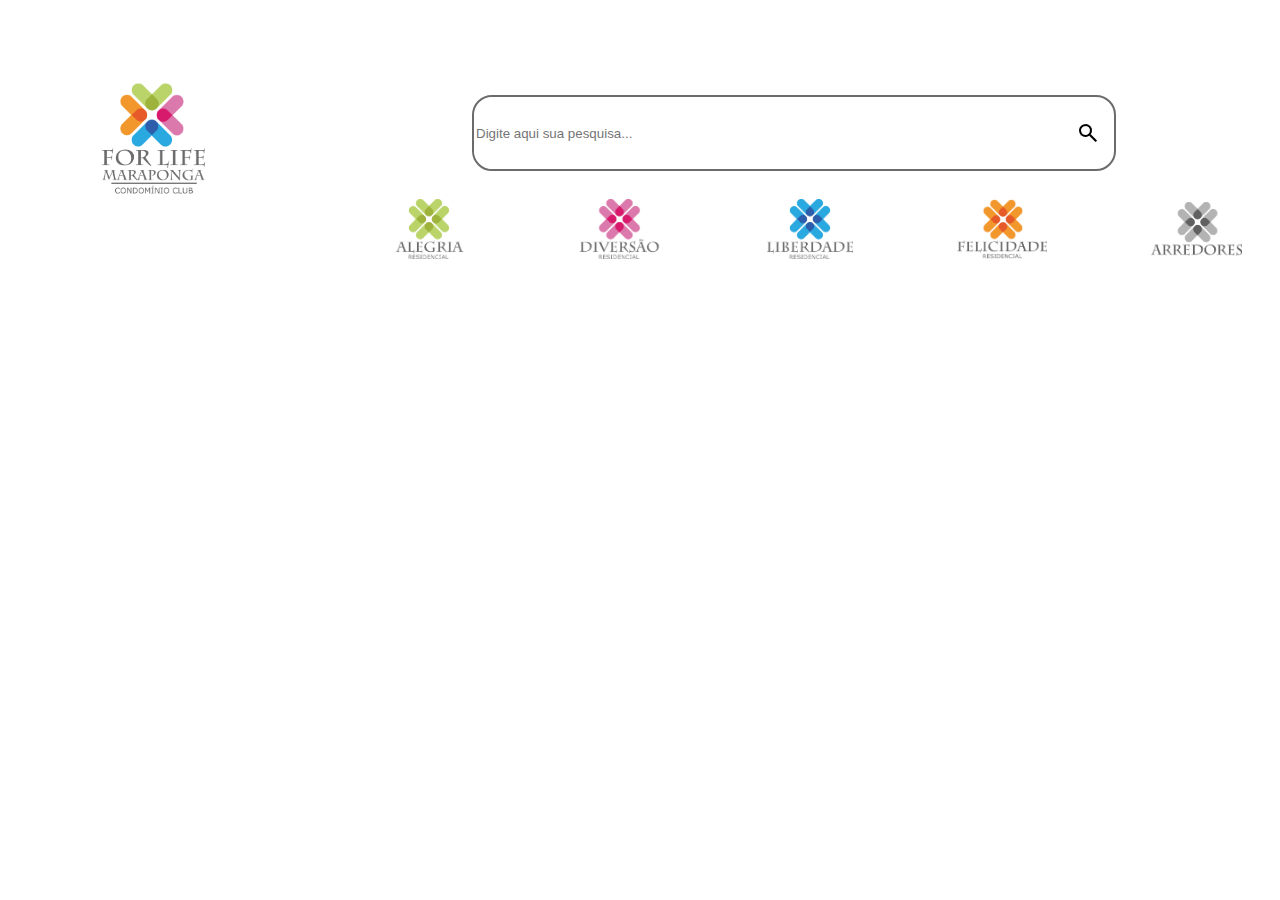
<file: index.html>
<!DOCTYPE html>
<html lang="pt-BR">
<head>
    <meta charset="UTF-8">
    <meta name="viewport" content="width=device-width, initial-scale=1.0">
    <link rel="stylesheet" href="style.css">
    <title>Grupo For Life</title>
</head>
<body>
    <!-- Global Navigation Bar -->
    <header>
        <div class="nv_gnb_logo_container">
            <a href="index.html" target="_self">
                <img class="logo_for_life_imagem" src="imagem/logo_arredores_full2.png" alt="Logomarca For Life Maraponga">
            </a>
        </div>
        <div class="nv_sch_container">
            <div class="nv_sch_inpt">
                <div class="search_box">
                    <input type="search" name="teste" id="header_search" placeholder="Digite aqui sua pesquisa...">
                        <img src="imagem/search_FILL0_wght400_GRAD0_opsz24.png" alt="lupa de pesquisa">
                </div>
            </div>
            <nav class="for_header_column_right">
                <ul class="header_column_right_list">
                    <li class="menu_list">
                        <a href="alegria.html" class="menu_href" target="_self">
                            <img class="logo_list" src="imagem/alegria/alegria_logo_full1.png" alt="logo Alegria">
                        </a>
                    </li>
                    <li class="menu_list">
                        <a href="diversao.html" class="menu_href" target="_self">
                            <img class="logo_list" src="imagem/diversao/logo_diversao_full1.png" alt="logo Diversão">
                        </a>
                    </li>
                    <li class="menu_list">
                        <a href="liberdade.html" class="menu_href" target="_self">
                            <img class="logo_list" src="imagem/liberdade/logo_liberdade_full1.png" alt="logo Liberdade">
                        </a>
                    </li>
                    <li class="menu_list">
                        <a href="felicidade.html" class="menu_href" target="_self">
                            <img class="logo_list" src="imagem/felicidade/logo_felicidade_full3.png" alt="logo Felicidade">
                        </a>
                    </li>
                    <li class="menu_list">
                        <a href="arredores.html" class="menu_href" target="_self">
                            <img class="logo_list logo_arredores" src="imagem/arredores/logo_arredores1.png" alt="logo Arredores">
                        </a>
                    </li>
                </ul>
            </nav>
        </div>
    </header>
    <div class="sidebar_left">

    </div>
</body>
</html>
</file>
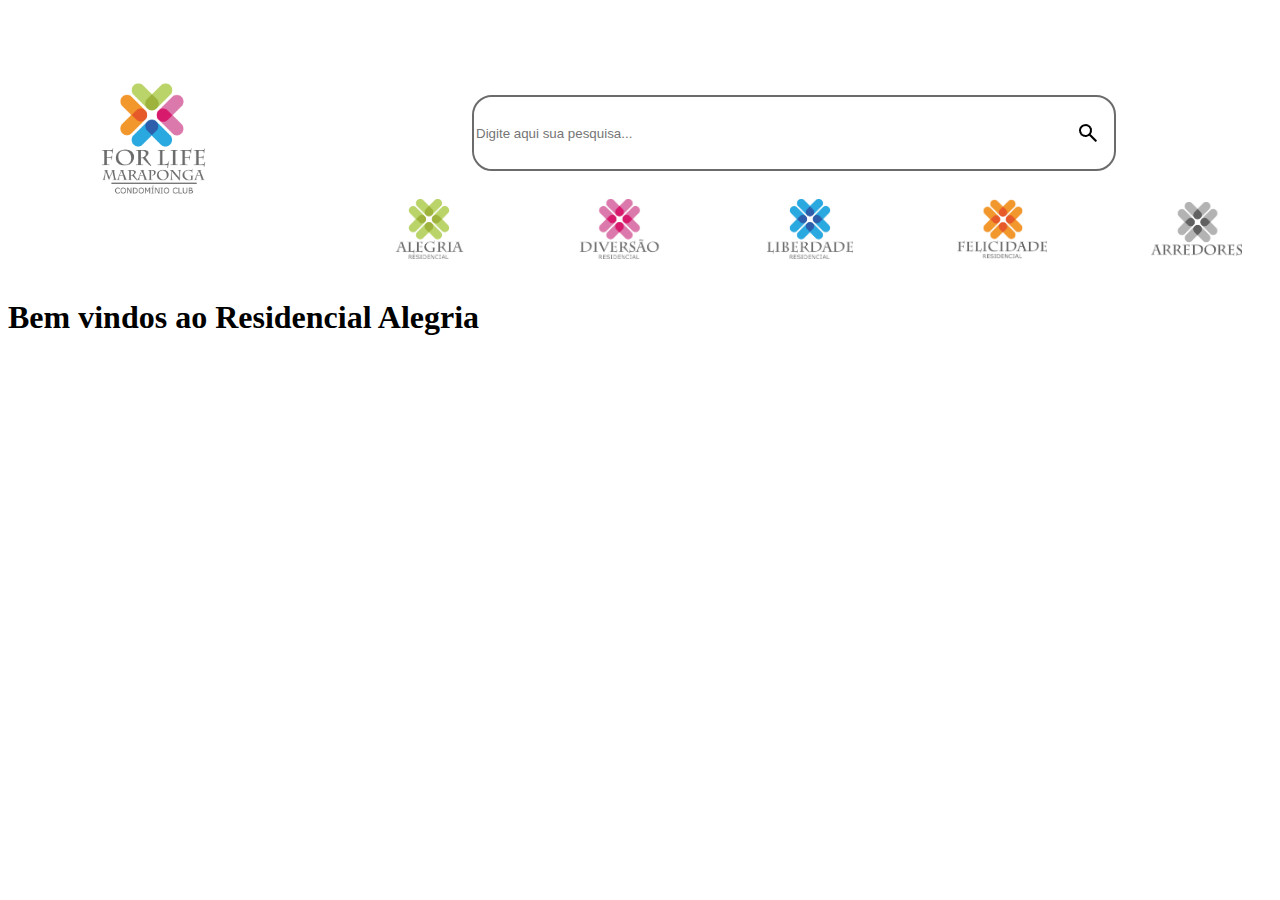
<file: alegria.html>
<!DOCTYPE html>
<html lang="pt-BR">
<head>
    <meta charset="UTF-8">
    <meta name="viewport" content="width=device-width, initial-scale=1.0">
    <link rel="stylesheet" href="style.css">
    <title>Res. Alegria</title>
</head>
<body>
    <header>
        <div class="nv_gnb_logo_container">
            <a href="index.html" target="_self">
                <img class="logo_for_life_imagem" src="imagem/logo_arredores_full2.png" alt="Logomarca For Life Maraponga">
            </a>
        </div>
        <div class="nv_sch_container">
            <div class="nv_sch_inpt">
                <div class="search_box">
                    <input type="search" name="teste" id="header_search" placeholder="Digite aqui sua pesquisa...">
                        <img src="imagem/search_FILL0_wght400_GRAD0_opsz24.png" alt="lupa de pesquisa">
                </div>
            </div>
            <nav class="for_header_column_right">
                <ul class="header_column_right_list">
                    <li class="menu_list">
                        <a href="alegria.html" class="menu_href" target="_self">
                            <img class="logo_list" src="imagem/alegria/alegria_logo_full1.png" alt="logo Alegria">
                        </a>
                    </li>
                    <li class="menu_list">
                        <a href="diversao.html" class="menu_href" target="_self">
                            <img class="logo_list" src="imagem/diversao/logo_diversao_full1.png" alt="logo Diversão">
                        </a>
                    </li>
                    <li class="menu_list">
                        <a href="liberdade.html" class="menu_href" target="_self">
                            <img class="logo_list" src="imagem/liberdade/logo_liberdade_full1.png" alt="logo Liberdade">
                        </a>
                    </li>
                    <li class="menu_list">
                        <a href="felicidade.html" class="menu_href" target="_self">
                            <img class="logo_list" src="imagem/felicidade/logo_felicidade_full3.png" alt="logo Felicidade">
                        </a>
                    </li>
                    <li class="menu_list">
                        <a href="arredores.html" class="menu_href" target="_self">
                            <img class="logo_list logo_arredores" src="imagem/arredores/logo_arredores1.png" alt="logo Arredores">
                        </a>
                    </li>
                </ul>
            </nav>
        </div>
    </header>
    <h1>Bem vindos ao Residencial Alegria</h1>
    
</body>
</html>
</file>
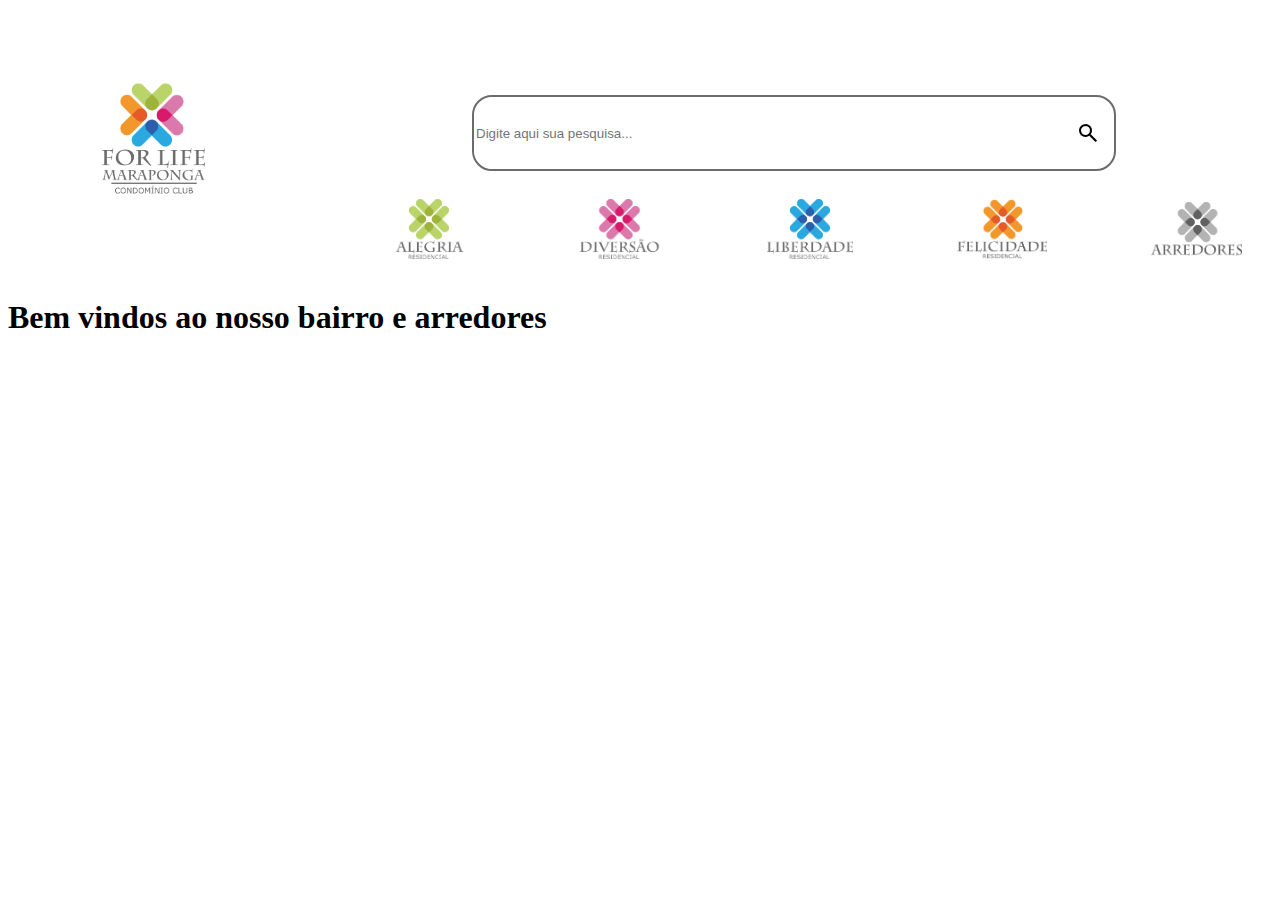
<file: arredores.html>
<!DOCTYPE html>
<html lang="pt-BR">
<head>
    <meta charset="UTF-8">
    <meta name="viewport" content="width=device-width, initial-scale=1.0">
    <link rel="stylesheet" href="style.css">
    <title>Res. For Life Maraponga - Arredores</title>
</head>
<body>
    <header>
        <div class="nv_gnb_logo_container">
            <a href="index.html" target="_self">
                <img class="logo_for_life_imagem" src="imagem/logo_arredores_full2.png" alt="Logomarca For Life Maraponga">
            </a>
        </div>
        <div class="nv_sch_container">
            <div class="nv_sch_inpt">
                <div class="search_box">
                    <input type="search" name="teste" id="header_search" placeholder="Digite aqui sua pesquisa...">
                        <img src="imagem/search_FILL0_wght400_GRAD0_opsz24.png" alt="lupa de pesquisa">
                </div>
            </div>
            <nav class="for_header_column_right">
                <ul class="header_column_right_list">
                    <li class="menu_list">
                        <a href="alegria.html" class="menu_href" target="_self">
                            <img class="logo_list" src="imagem/alegria/alegria_logo_full1.png" alt="logo Alegria">
                        </a>
                    </li>
                    <li class="menu_list">
                        <a href="diversao.html" class="menu_href" target="_self">
                            <img class="logo_list" src="imagem/diversao/logo_diversao_full1.png" alt="logo Diversão">
                        </a>
                    </li>
                    <li class="menu_list">
                        <a href="liberdade.html" class="menu_href" target="_self">
                            <img class="logo_list" src="imagem/liberdade/logo_liberdade_full1.png" alt="logo Liberdade">
                        </a>
                    </li>
                    <li class="menu_list">
                        <a href="felicidade.html" class="menu_href" target="_self">
                            <img class="logo_list" src="imagem/felicidade/logo_felicidade_full3.png" alt="logo Felicidade">
                        </a>
                    </li>
                    <li class="menu_list">
                        <a href="arredores.html" class="menu_href" target="_self">
                            <img class="logo_list logo_arredores" src="imagem/arredores/logo_arredores1.png" alt="logo Arredores">
                        </a>
                    </li>
                </ul>
            </nav>
        </div>
    </header>
    <h1>Bem vindos ao nosso bairro e arredores</h1>
    
</body>
</html>
</file>
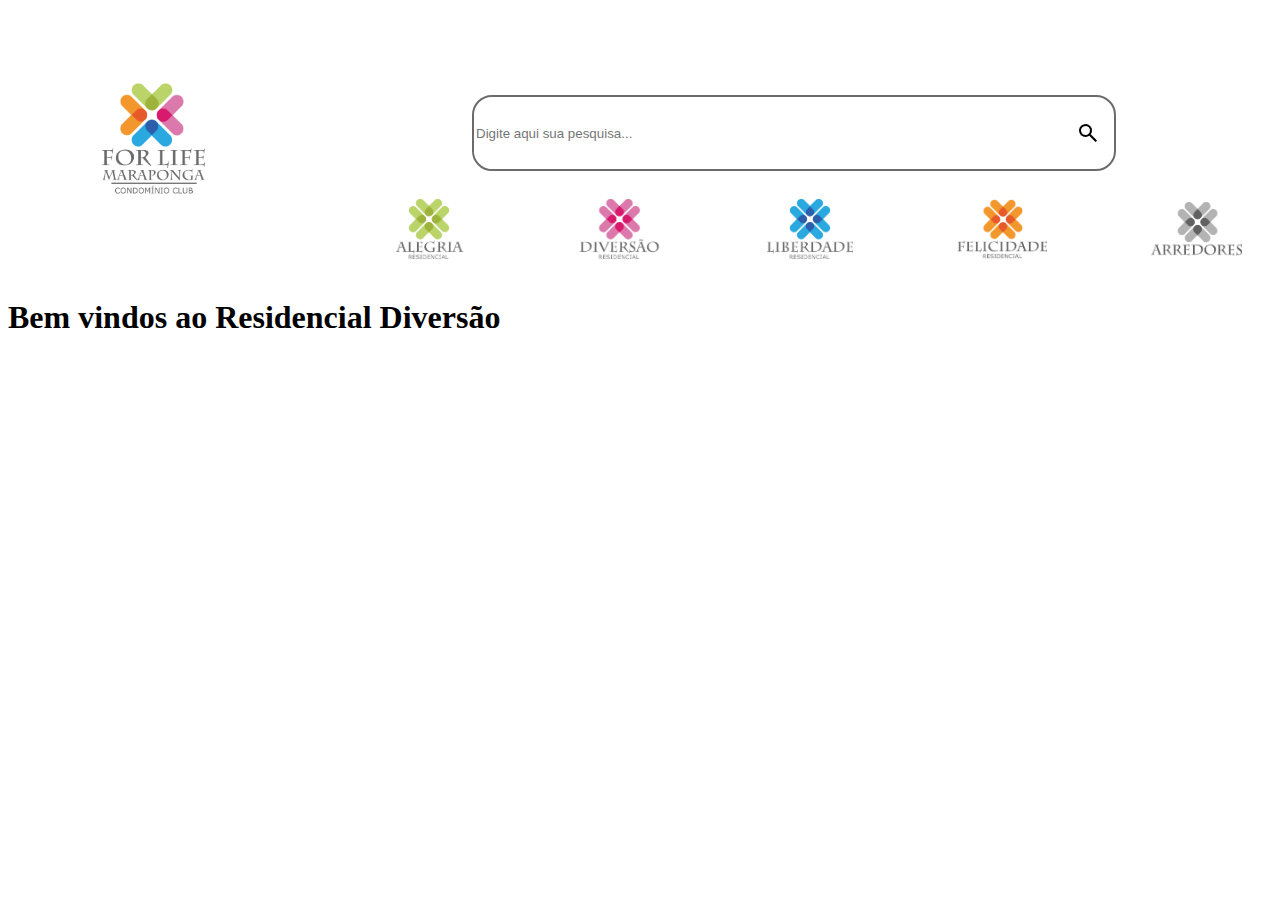
<file: diversao.html>
<!DOCTYPE html>
<html lang="pt-BR">
<head>
    <meta charset="UTF-8">
    <meta name="viewport" content="width=device-width, initial-scale=1.0">
    <link rel="stylesheet" href="style.css">
    <title>Res. Diversão</title>
</head>
<body>
    <header>
        <div class="nv_gnb_logo_container">
            <a href="index.html" target="_self">
                <img class="logo_for_life_imagem" src="imagem/logo_arredores_full2.png" alt="Logomarca For Life Maraponga">
            </a>
        </div>
        <div class="nv_sch_container">
            <div class="nv_sch_inpt">
                <div class="search_box">
                    <input type="search" name="teste" id="header_search" placeholder="Digite aqui sua pesquisa...">
                        <img src="imagem/search_FILL0_wght400_GRAD0_opsz24.png" alt="lupa de pesquisa">
                </div>
            </div>
            <nav class="for_header_column_right">
                <ul class="header_column_right_list">
                    <li class="menu_list">
                        <a href="alegria.html" class="menu_href" target="_self">
                            <img class="logo_list" src="imagem/alegria/alegria_logo_full1.png" alt="logo Alegria">
                        </a>
                    </li>
                    <li class="menu_list">
                        <a href="diversao.html" class="menu_href" target="_self">
                            <img class="logo_list" src="imagem/diversao/logo_diversao_full1.png" alt="logo Diversão">
                        </a>
                    </li>
                    <li class="menu_list">
                        <a href="liberdade.html" class="menu_href" target="_self">
                            <img class="logo_list" src="imagem/liberdade/logo_liberdade_full1.png" alt="logo Liberdade">
                        </a>
                    </li>
                    <li class="menu_list">
                        <a href="felicidade.html" class="menu_href" target="_self">
                            <img class="logo_list" src="imagem/felicidade/logo_felicidade_full3.png" alt="logo Felicidade">
                        </a>
                    </li>
                    <li class="menu_list">
                        <a href="arredores.html" class="menu_href" target="_self">
                            <img class="logo_list logo_arredores" src="imagem/arredores/logo_arredores1.png" alt="logo Arredores">
                        </a>
                    </li>
                </ul>
            </nav>
        </div>
    </header>
    <h1>Bem vindos ao Residencial Diversão</h1>
    
</body>
</html>
</file>
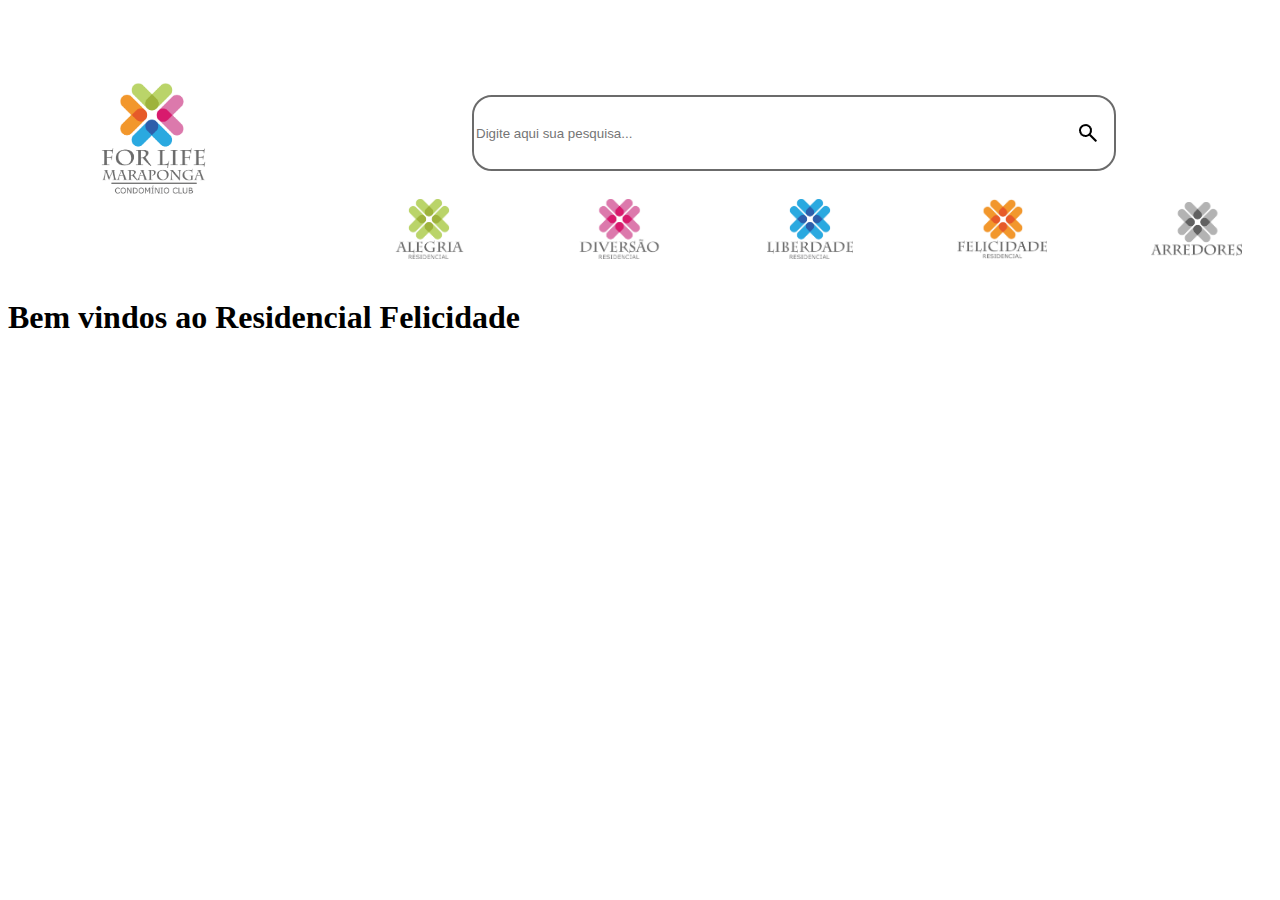
<file: felicidade.html>
<!DOCTYPE html>
<html lang="pt-BR">
<head>
    <meta charset="UTF-8">
    <meta name="viewport" content="width=device-width, initial-scale=1.0">
    <link rel="stylesheet" href="style.css">
    <title>Res. Felicidade</title>
</head>
<body>
    <header>
        <div class="nv_gnb_logo_container">
            <a href="index.html" target="_self">
                <img class="logo_for_life_imagem" src="imagem/logo_arredores_full2.png" alt="Logomarca For Life Maraponga">
            </a>
        </div>
        <div class="nv_sch_container">
            <div class="nv_sch_inpt">
                <div class="search_box">
                    <input type="search" name="teste" id="header_search" placeholder="Digite aqui sua pesquisa...">
                        <img src="imagem/search_FILL0_wght400_GRAD0_opsz24.png" alt="lupa de pesquisa">
                </div>
            </div>
            <nav class="for_header_column_right">
                <ul class="header_column_right_list">
                    <li class="menu_list">
                        <a href="alegria.html" class="menu_href" target="_self">
                            <img class="logo_list" src="imagem/alegria/alegria_logo_full1.png" alt="logo Alegria">
                        </a>
                    </li>
                    <li class="menu_list">
                        <a href="diversao.html" class="menu_href" target="_self">
                            <img class="logo_list" src="imagem/diversao/logo_diversao_full1.png" alt="logo Diversão">
                        </a>
                    </li>
                    <li class="menu_list">
                        <a href="liberdade.html" class="menu_href" target="_self">
                            <img class="logo_list" src="imagem/liberdade/logo_liberdade_full1.png" alt="logo Liberdade">
                        </a>
                    </li>
                    <li class="menu_list">
                        <a href="felicidade.html" class="menu_href" target="_self">
                            <img class="logo_list" src="imagem/felicidade/logo_felicidade_full3.png" alt="logo Felicidade">
                        </a>
                    </li>
                    <li class="menu_list">
                        <a href="arredores.html" class="menu_href" target="_self">
                            <img class="logo_list logo_arredores" src="imagem/arredores/logo_arredores1.png" alt="logo Arredores">
                        </a>
                    </li>
                </ul>
            </nav>
        </div>
    </header>
    <h1>Bem vindos ao Residencial Felicidade</h1>
    
</body>
</html>
</file>
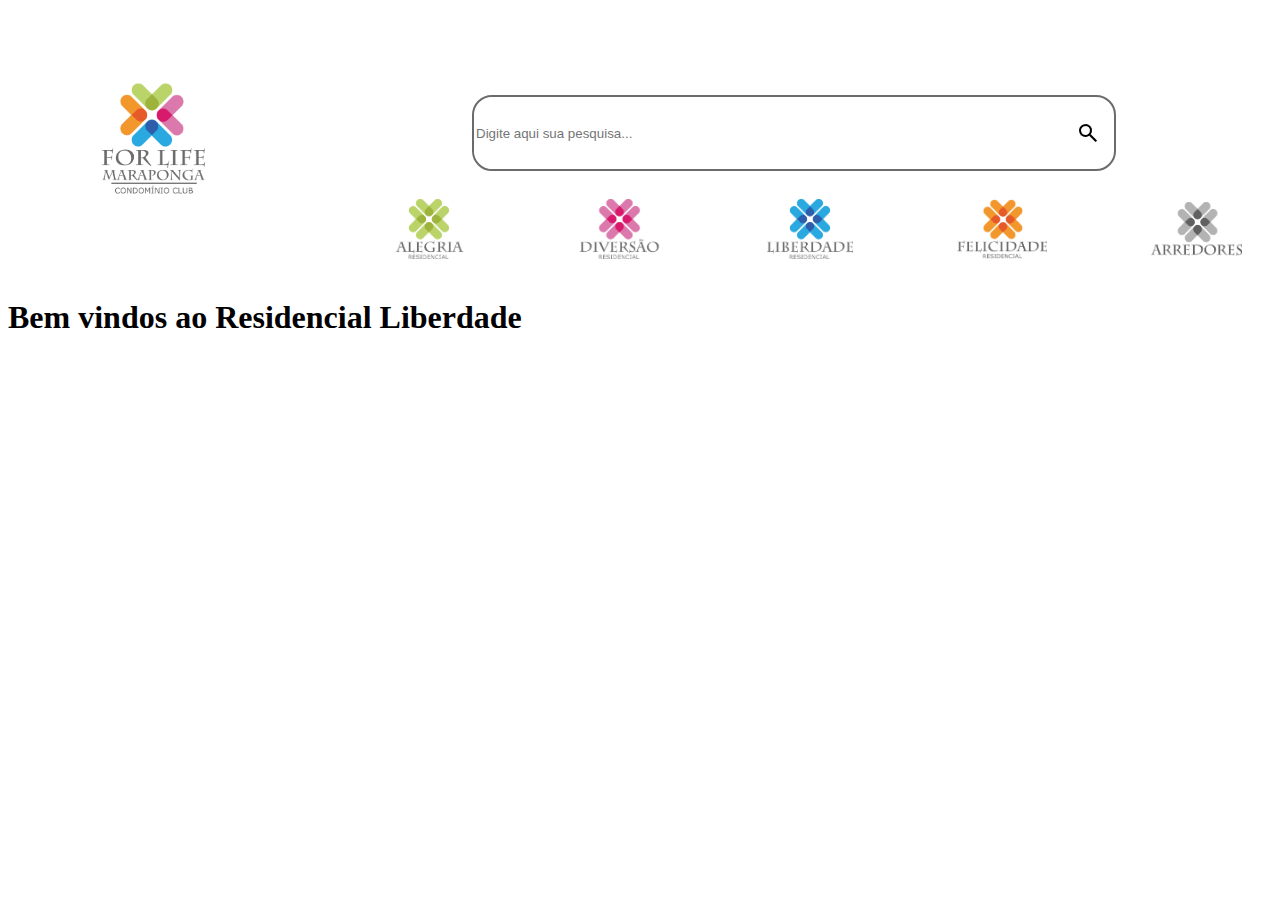
<file: liberdade.html>
<!DOCTYPE html>
<html lang="pt-BR">
<head>
    <meta charset="UTF-8">
    <meta name="viewport" content="width=device-width, initial-scale=1.0">
    <link rel="stylesheet" href="style.css">
    <title>Res. Liberdade</title>
</head>
<body>
    <header>
        <div class="nv_gnb_logo_container">
            <a href="index.html" target="_self">
                <img class="logo_for_life_imagem" src="imagem/logo_arredores_full2.png" alt="Logomarca For Life Maraponga">
            </a>
        </div>
        <div class="nv_sch_container">
            <div class="nv_sch_inpt">
                <div class="search_box">
                    <input type="search" name="teste" id="header_search" placeholder="Digite aqui sua pesquisa...">
                        <img src="imagem/search_FILL0_wght400_GRAD0_opsz24.png" alt="lupa de pesquisa">
                </div>
            </div>
            <nav class="for_header_column_right">
                <ul class="header_column_right_list">
                    <li class="menu_list">
                        <a href="alegria.html" class="menu_href" target="_self">
                            <img class="logo_list" src="imagem/alegria/alegria_logo_full1.png" alt="logo Alegria">
                        </a>
                    </li>
                    <li class="menu_list">
                        <a href="diversao.html" class="menu_href" target="_self">
                            <img class="logo_list" src="imagem/diversao/logo_diversao_full1.png" alt="logo Diversão">
                        </a>
                    </li>
                    <li class="menu_list">
                        <a href="liberdade.html" class="menu_href" target="_self">
                            <img class="logo_list" src="imagem/liberdade/logo_liberdade_full1.png" alt="logo Liberdade">
                        </a>
                    </li>
                    <li class="menu_list">
                        <a href="felicidade.html" class="menu_href" target="_self">
                            <img class="logo_list" src="imagem/felicidade/logo_felicidade_full3.png" alt="logo Felicidade">
                        </a>
                    </li>
                    <li class="menu_list">
                        <a href="arredores.html" class="menu_href" target="_self">
                            <img class="logo_list logo_arredores" src="imagem/arredores/logo_arredores1.png" alt="logo Arredores">
                        </a>
                    </li>
                </ul>
            </nav>
        </div>
    </header>
    <h1>Bem vindos ao Residencial Liberdade</h1>
    
</body>
</html>
</file>
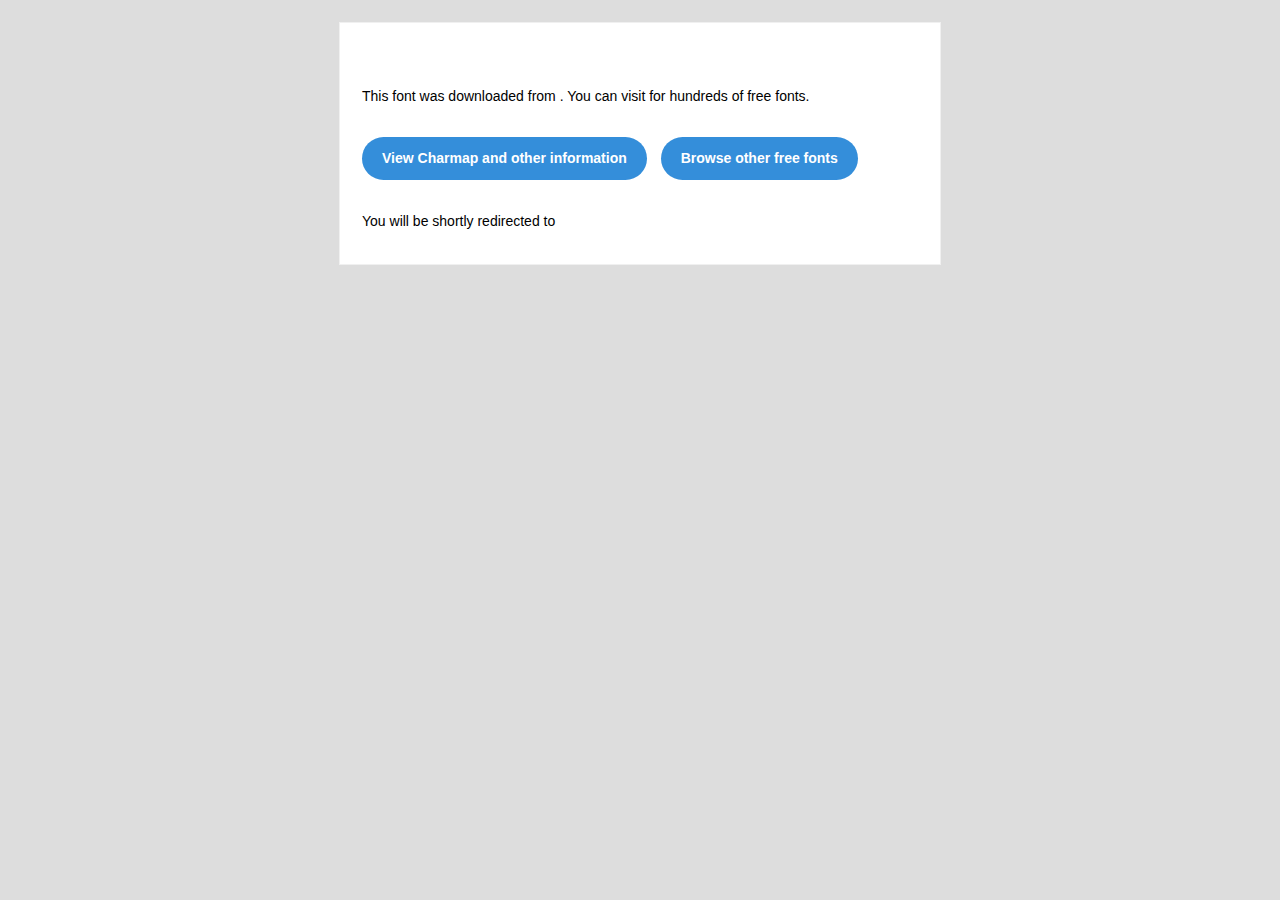
<file: font/Charlemagne Bold/readme.html>
<!DOCTYPE html PUBLIC "-//W3C//DTD XHTML 1.0 Transitional//EN" "http://www.w3.org/TR/xhtml1/DTD/xhtml1-transitional.dtd">
<html xmlns="http://www.w3.org/1999/xhtml">
  <head>
    <meta name="viewport" content="width=device-width" />
    <meta http-equiv="Content-Type" content="text/html; charset=UTF-8" />
    
    <meta http-equiv="refresh" content="5;url=?ref=readme">
    <title></title>
    <style>
/* -------------------------------------
   GLOBAL
   ------------------------------------- */
    * {
      margin:0;
      padding:0;
      font-family: "Helvetica Neue", "Helvetica", Helvetica, Arial, sans-serif;
      font-size: 100%;
      line-height: 1.6;
    }

    img {
      max-width: 100%;
    }

    body {
      -webkit-font-smoothing:antialiased;
      -webkit-text-size-adjust:none;
      width: 100%!important;
      height: 100%;
      background:#DDD;
    }


    /* -------------------------------------
       ELEMENTS
       ------------------------------------- */
    a {
      color: #348eda;
    }

    .btn-primary, .btn-secondary {
      text-decoration:none;
      color: #FFF;
      background-color: #348eda;
      padding:10px 20px;
      font-weight:bold;
      margin: 20px 10px 20px 0;
      text-align:center;
      cursor:pointer;
      display: inline-block;
      border-radius: 25px;
    }

    .btn-secondary{
      background: #aaa;
    }

    .last {
      margin-bottom: 0;
    }

    .first{
      margin-top: 0;
    }


    /* -------------------------------------
       BODY
       ------------------------------------- */
    table.body-wrap {
      width: 100%;
      padding: 20px;
    }

    table.body-wrap .container{
      border: 1px solid #f0f0f0;
    }


    /* -------------------------------------
       FOOTER
       ------------------------------------- */
    table.footer-wrap {
      width: 100%;
      clear:both!important;
    }

    .footer-wrap .container p {
      font-size:12px;
      color:#666;

    }

    table.footer-wrap a{
      color: #999;
    }


    /* -------------------------------------
       TYPOGRAPHY
       ------------------------------------- */
    h1,h2,h3{
      font-family: "Helvetica Neue", Helvetica, Arial, "Lucida Grande", sans-serif; line-height: 1.1; margin-bottom:15px; color:#000;
      margin: 40px 0 10px;
      line-height: 1.2;
      font-weight:200;
    }

    h1 {
      font-size: 36px;
    }
    h2 {
      font-size: 28px;
    }
    h3 {
      font-size: 22px;
    }

    p, ul {
      margin-bottom: 10px;
      font-weight: normal;
      font-size:14px;
    }

    ul li {
      margin-left:5px;
      list-style-position: inside;
    }

    /* ---------------------------------------------------
       RESPONSIVENESS
       Nuke it from orbit. It's the only way to be sure.
       ------------------------------------------------------ */

    /* Set a max-width, and make it display as block so it will automatically stretch to that width, but will also shrink down on a phone or something */
    .container {
      display:block!important;
      max-width:600px!important;
      margin:0 auto!important; /* makes it centered */
      clear:both!important;
    }

    /* This should also be a block element, so that it will fill 100% of the .container */
    .content {
      padding:20px;
      max-width:600px;
      margin:0 auto;
      display:block;
    }

    /* Let's make sure tables in the content area are 100% wide */
    .content table {
      width: 100%;
    }

    </style>
  </head>

  <body bgcolor="#f6f6f6">

    <!-- body -->
    <table class="body-wrap">
      <tr>
        <td></td>
        <td class="container" bgcolor="#FFFFFF">

          <!-- content -->
          <div class="content">
            <table>
              <tr>
                <td>
                  <h1></h1>
                  <p>This font was downloaded from <a href="?ref=readme"></a> . You can visit <a href="?ref=readme"></a> for hundreds of free fonts.</p>
                  <p><a href="?ref=readme" class="btn-primary">View Charmap and other information</a> <a href="?ref=readme" class="btn-primary">Browse other free fonts</a></p>
                  <p>You will be shortly redirected to </p>
                </td>
              </tr>
            </table>
          </div>
          <!-- /content -->

        </td>
        <td></td>
      </tr>
    </table>
    <!-- /body -->

  </body>
</html>
</file>
<file: style.css>
/* PALETA NA COR AZUL
.color1 { #81c1de };
.color2 { #6eafcc };
.color3 { #5b9db9 };
.color4 { #488ba7 };
.color5 { #357994 }; */

/* COLOR ALEGRIA 
.color1 { #bad469 };
.color2 { #9eb33c }; */

/* COLOR DIVERSAO 
.color1 { #ed60a4 };
.color2 { #d11c61 }; */

/* COLOR LIBERDADE 
.color1 { #2aa9e0 };
.color2 { #2d5eab }; */

/* FELICIDADE 
.color1 { #f2952e };
.color2 { #e73d24 }; */


* {
    margin: none;
    padding: none;
    border: none;
}
header{
    /* border: 2PX solid rgb(47, 0, 255); */
    display: flex;
    justify-content: space-around;
    align-items: center;
    width: 100vw;
    height: 30vh;
}
/* primeira parte  */
.nv_gnb_logo_container {
    /* border: 2px solid red; */
    display: flex;
    justify-content: space-around;
    align-items: center;
    width: 200px;
}
.logo_for_life_imagem {
    /* border: 2px solid green; */
    width: 150px;
}
/* segunda parte */
.nv_sch_container {
    font-family: system-ui, -apple-system, BlinkMacSystemFont, 'Segoe UI', Roboto, Oxygen, Ubuntu, Cantarell, 'Open Sans', 'Helvetica Neue', sans-serif;
    /* border: 2px dotted yellowgreen; */
    height: 120px;
    display: block;
    align-items: center;

}
.nv_sch_inpt {
    height: 100px;
    width: 70vw;
    /* border: 2px solid green; */
    display: flex;
    align-items: center;
    justify-content: center;
}
.search_box {
    border: 2px solid #6b6b6b;
    width: 50vw;
    height: 8vh;
    display: flex;
    align-items: center;
    border-radius: 20px;
}
#header_search {
    border: transparent;
    width: 47vw;
    height: 8vh;
    border-radius: 20px;
}
.for_header_column_right {
    /* border: 2px solid violet; */
    display: block;
    justify-content: center;
    width: 70vw;
    height: 80px;
}
.header_column_right_list {
    display: flex;
    justify-content: space-between;
    align-items: center;
    text-decoration: none;
    list-style-type: none;
    /* border: 2px solid red; */

}
.logo_list {
    max-height: 60px;
    /* border: 2px solid brown; */
}
.logo_arredores {
    width: 91px;
}
</file>
